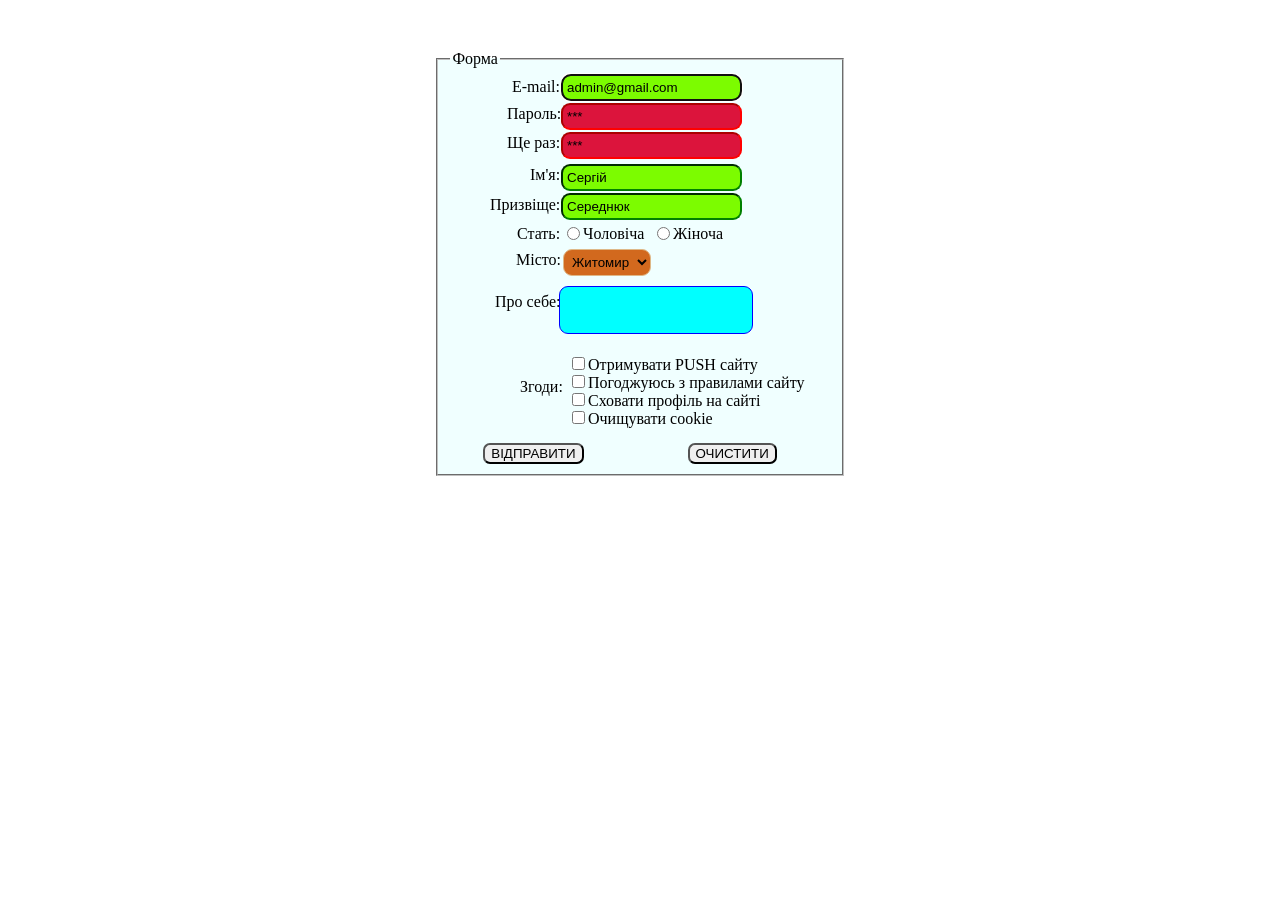
<file: Lab5/form.html>
<!DOCTYPE html>
<html>
    <head>
        <title>Регістрація</title>

        <meta charset="UTF-8">
        <link rel="stylesheet" href="data/css/task3.css">
        
        <link rel="icon" type="image/png" sizes="32x32" href="data/icon/form/favicon-32x32.png">
        <link rel="icon" type="image/png" sizes="96x96" href="data/icon/form/favicon-96x96.png">
        <link rel="icon" type="image/png" sizes="16x16" href="data/icon/form/favicon-16x16.png">
        <link rel="manifest" href="data/icon/form/manifest.json">
        <meta name="msapplication-TileColor" content="#ffffff">
        <meta name="theme-color" content="#ffffff">

    </head>
    <body>
    <center>
        <fieldset>
            <legend>Форма</legend>
        <form id="form">
            <label style="margin-left:-26px; margin-top: 4px;" for="email">E-mail: </label><input style="margin-left: 23px;" autofocus placeholder="admin@gmail.com" type="email" name="email"></br>
            <label style="margin-left:-31px; margin-top: 4px;" for="pass">Пароль: </label><input style="margin-left: 23px; margin-top: 2px;" placeholder="***" type="password" name="pass"></br>
            <label style="margin-left:-31px; margin-top: 4px;" for="apass">Ще раз: </label><input style="margin-left: 23px; margin-top: 2px;" placeholder="***" type="password" name="apass"></br>
            <label style="margin-left:-8px; margin-top: 7px;" for="name">Ім'я: </label><input style="margin-left: 23px; margin-top: 5px;" placeholder="Сергій" type="name" pattern="[A-Za-z]"></br>
            <label style="margin-left:-48px; margin-top: 5px;" for="secondname">Призвіще: </label><input style="margin-left: 23px; margin-top: 2px;" placeholder="Середнюк" type="name" pattern="[A-Za-z]"></br>
            <label style="margin-left:-90px; margin-top: 5px;" for="sex">Стать: </label>
            <input style="margin-left:-40px; margin-top: 7px;" type="radio" name="sex" value="Чоловіча"><label style="margin-top: 5px;">Чоловіча</label>
            <input style="margin-left:70px; margin-top: 7px;" type="radio" name="sex" value="Жіноча"><label style="margin-top: 5px;">Жіноча</label>
            </br><label style="margin-left:-113px; margin-top: 7px;" for="city">Місто: </label>
            <select style="margin-left: -66px; margin-top: 5px;">
                <option value="Київ">Київ</option>
                <option value="Житомир" selected>Житомир</option>
                <option value="Львів">Львів</option>
            </select></br>
            <label style="margin-left: -145px; margin-top: 17px;" for="about">Про себе: </label></br><textarea style="margin-left:32px; margin-top:-8px"></textarea>
            </br><label style="margin-top: 40px; margin-left: -120px;" for="agree">Згоди: </label></br>
            <input type="checkbox" name="first"><label>Отримувати PUSH сайту</label></br>
            <input type="checkbox" name="second"><label>Погоджуюсь з правилами сайту</label></br>
            <input type="checkbox" name="third"><label>Сховати профіль на сайті</label></br>
            <input type="checkbox" name="four"><label>Очищувати cookie</label></br>
            <input type="submit" name="accept" value="ВІДПРАВИТИ" form="form">
            <input type="reset" name="reload" value="ОЧИСТИТИ" form="form">
        </form>
    </fieldset>
    </center>
    </body>
</html>
</file>
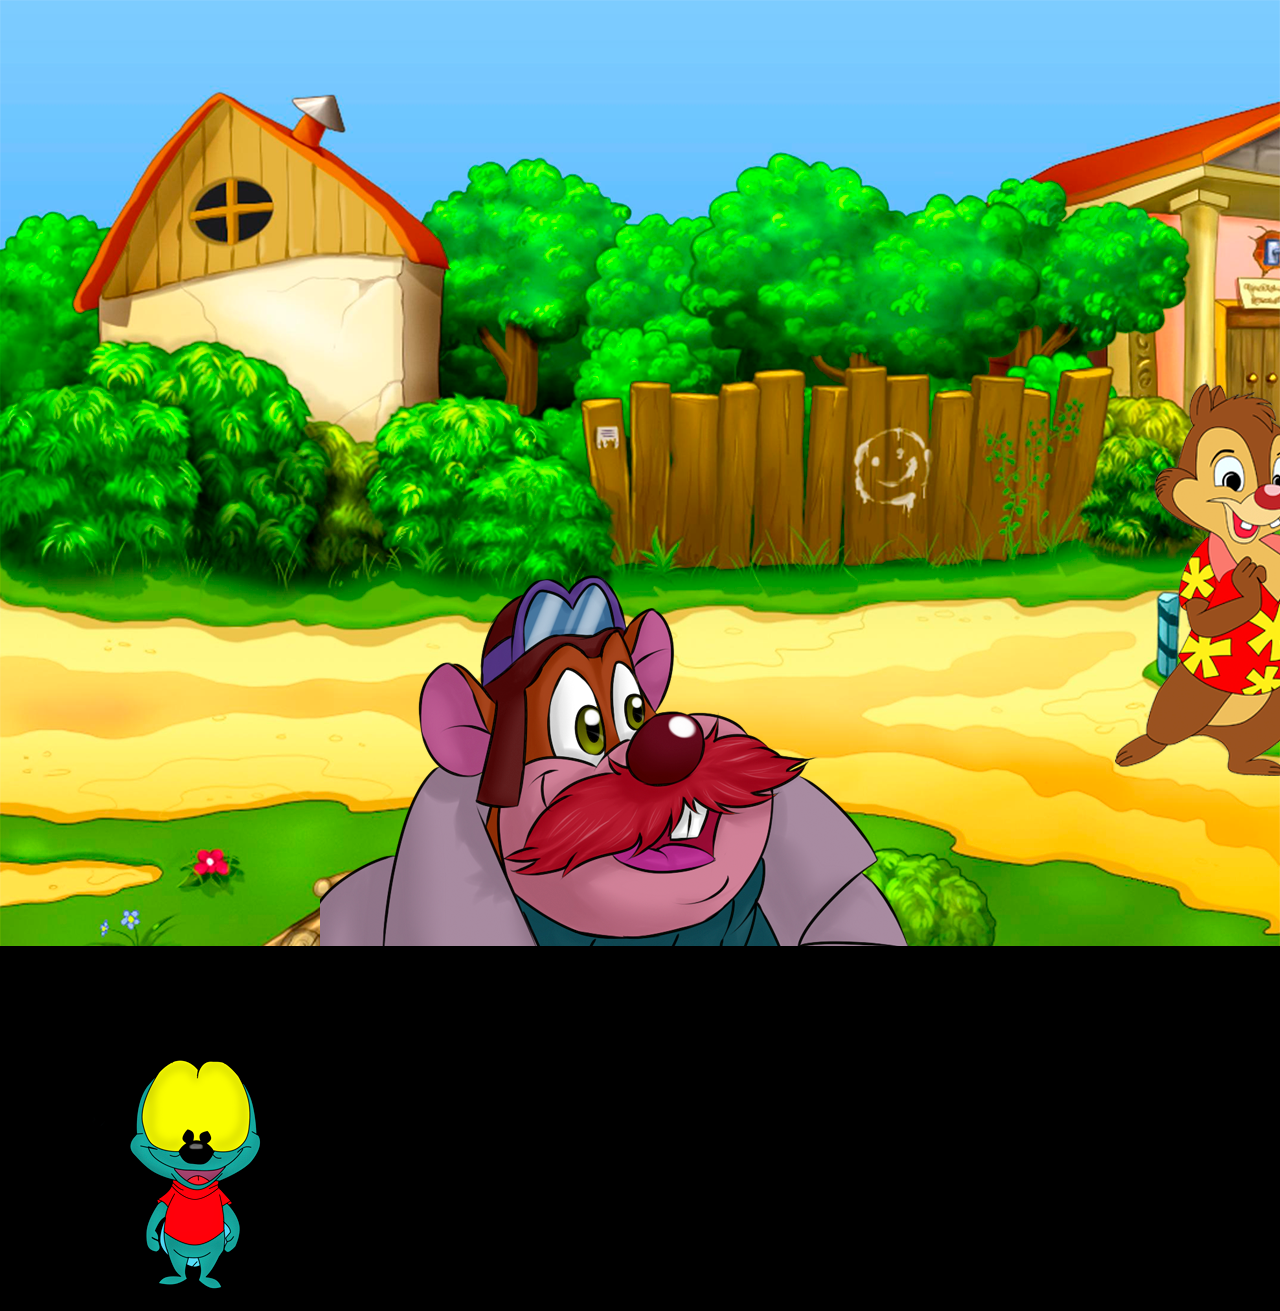
<file: Lab5/task1.html>
<!DOCTYPE html>
<head>
	<meta charset="UTF-8">
	<meta http-equiv="X-UA-Compatible" content="IE=edge">
	<meta name="viewport" content="width=device-width, initial-scale=1.0">

	<link rel="stylesheet" href="data/css/task1.css">

	<title>Перше завдання</title>

	<link rel="icon" type="image/png" sizes="32x32" href="data/icon/task1/favicon-32x32.png">
	<link rel="icon" type="image/png" sizes="96x96" href="data/icon/task1/favicon-96x96.png">
	<link rel="icon" type="image/png" sizes="16x16" href="data/icon/task1/favicon-16x16.png">
	<link rel="manifest" href="data/icon/task1/manifest.json">
	<meta name="msapplication-TileColor" content="#ffffff">
	<meta name="theme-color" content="#ffffff">

</head>
<body>
	<div class="test">
		<img id="one" src="data/items/1.png">
		<img id="two" src="data/items/2.png">
		<img id="three" src="data/items/3.png">
		<img id="four" src="data/items/4.png">
		<img id="five" src="data/items/5.png">
		<img id="six" src="data/items/6.png">
	</div>
</body>
</html>
</file>
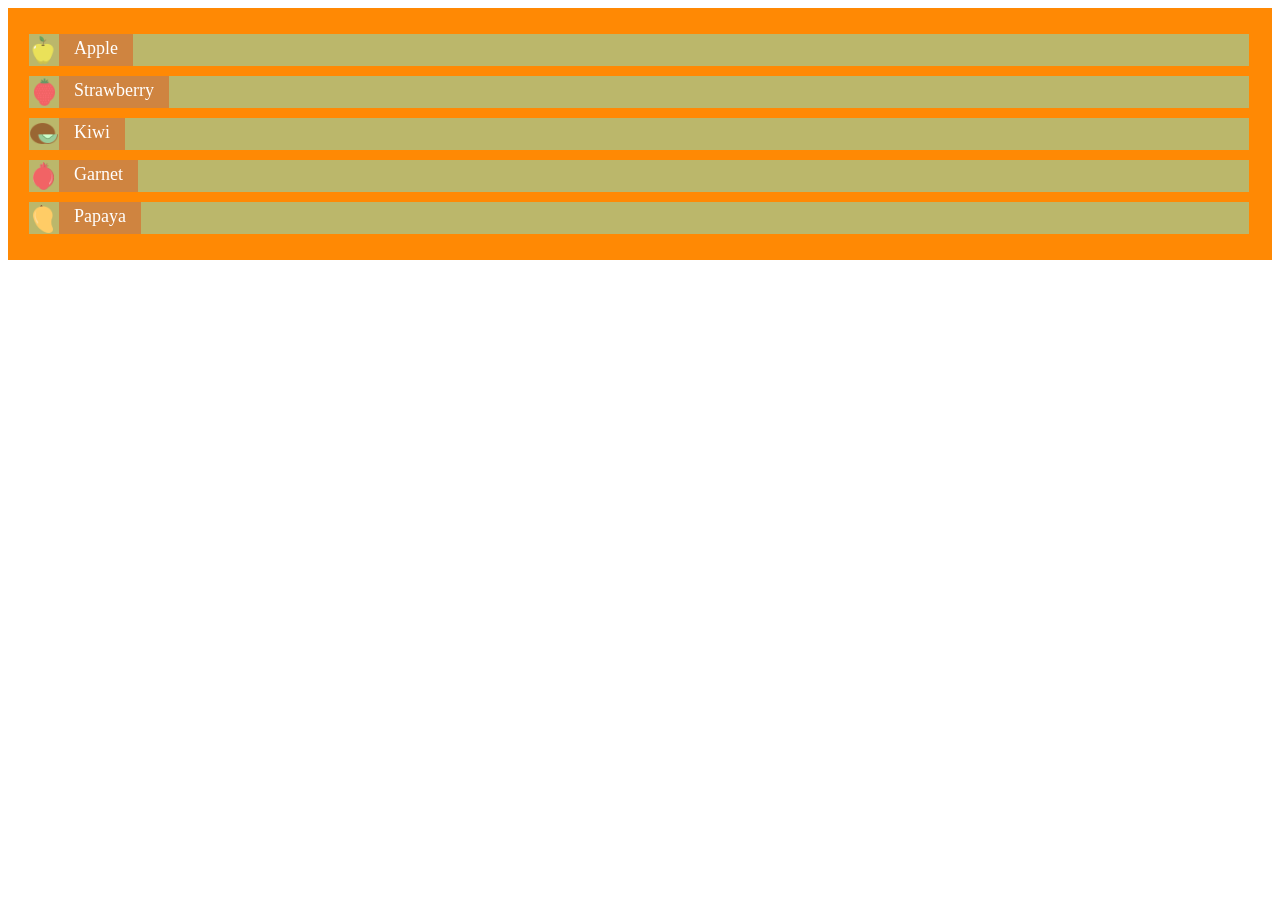
<file: Lab6/task1.html>
<!DOCTYPE html>
<head>
    <meta charset="UTF-8">
    <title>Перше завдання</title>
    <link href="data/css/task1.css" rel="stylesheet">
</head>
<body>
<div class="mainBlock">
    <ol>
        <li class="line1"><span id="apple">Apple</span></li>
        <li class="line2"><span id="strawberry">Strawberry</span></li>
        <li class="line3"><span id="kiwi">Kiwi</span></li>
        <li class="line4"><span id="garnet">Garnet</span></li>
        <li class="line5"><span id="papaya">Papaya</span></li>
    </ol>
</div>
</body>
</html>
</file>
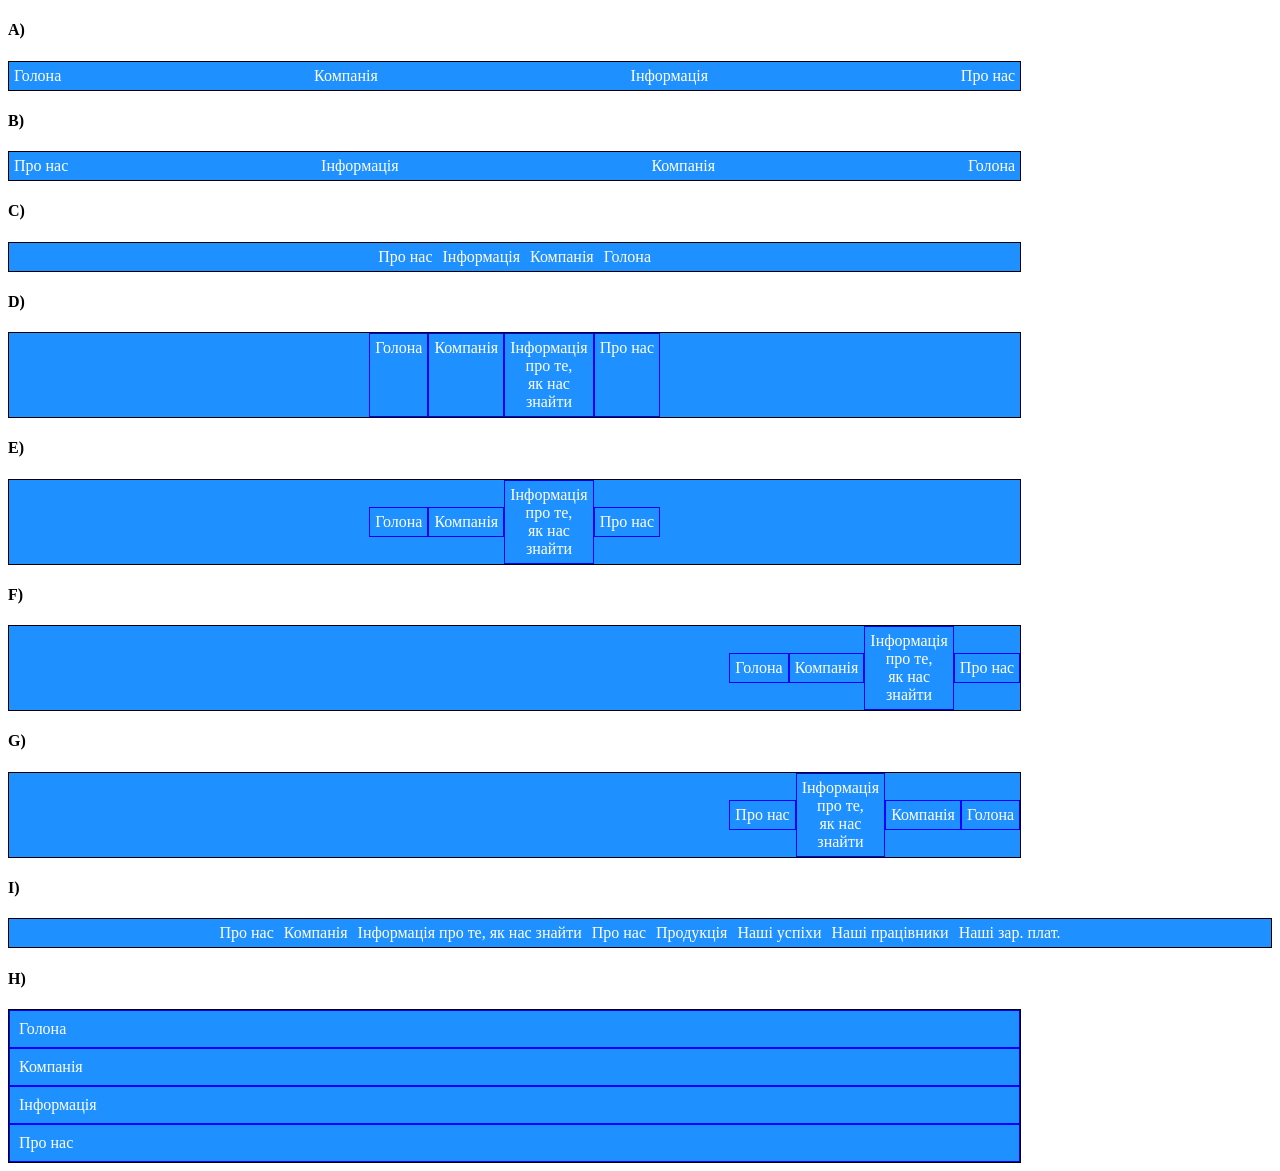
<file: Lab8/task1.html>
<!DOCTYPE html>
<html lang="en">
<head>
    <meta charset="UTF-8">
    <meta http-equiv="X-UA-Compatible" content="IE=edge">
    <meta name="viewport" content="width=device-width, initial-scale=1.0">
    <title>Перше завдання</title>

    <link rel="stylesheet" href="data/css/task1.css">

</head>
<body>
    <h4>A)<br></h4>
    <div class="container-1">
        <div><a href="#">Голона</a></div>
        <div><a href="#">Компанія</a></div>
        <div><a href="#">Інформація</a></div>
        <div><a href="#">Про нас</a></div>
    </div>

    <h4>B)<br></h4>
    <div class="container-2">
        <div><a href="#">Голона</a></div>
        <div><a href="#">Компанія</a></div>
        <div><a href="#">Інформація</a></div>
        <div><a href="#">Про нас</a></div>
    </div>

    <h4>C)<br></h4>
    <div class="container-3">
        <div><a href="#">Голона</a></div>
        <div><a href="#">Компанія</a></div>
        <div><a href="#">Інформація</a></div>
        <div><a href="#">Про нас</a></div>
    </div>

    <h4>D)<br></h4>
    <div class="container-4">
        <div><a href="#">Голона</a></div>
        <div><a href="#">Компанія</a></div>
        <div><a href="#">Інформація <br>про те,<br> як нас<br> знайти</a></div>
        <div><a href="#">Про нас</a></div>
    </div>

    <h4>E)<br></h4>
    <div class="container-5">
        <div><a href="#">Голона</a></div>
        <div><a href="#">Компанія</a></div>
        <div><a href="">Інформація <br>про те,<br> як нас<br> знайти</a></div>
        <div><a href="#">Про нас</a></div>
    </div>

    <h4>F)<br></h4>
    <div class="container-6">
        <div><a href="#">Голона</a></div>
        <div><a href="#">Компанія</a></div>
        <div><a href="#">Інформація <br>про те,<br> як нас<br> знайти</a></div>
        <div><a href="#">Про нас</a></div>
    </div>

    <h4>G)<br></h4>
    <div class="container-7">
        <div><a href="#">Голона</a></div>
        <div><a href="#">Компанія</a></div>
        <div><a href="#">Інформація <br>про те,<br> як нас<br> знайти</a></div>
        <div><a href="#">Про нас</a></div>
    </div>

    <h4>I)<br></h4>
    <div class="container-8">
        <div><a href="#">Про нас</a></div>
        <div><a href="#">Компанія</a></div>
        <div><a href="#">Інформація про те, як нас знайти</a></div>
        <div><a href="#">Про нас</a></div>
        <div><a href="#">Продукція</a></div>
        <div><a href="#">Наші успіхи</a></div>
        <div><a href="#">Наші працівники</a></div>
        <div><a href="#">Наші зар. плат.</a></div>
    </div>

    <h4>H)<br></h4>
    <div class="container-9">
        <div><a href="#">Голона</a></div>
        <div><a href="#">Компанія</a></div>
        <div><a href="#">Інформація</a></div>
        <div><a href="#">Про нас</a></div>
    </div>
   
</body>
</html>
</file>
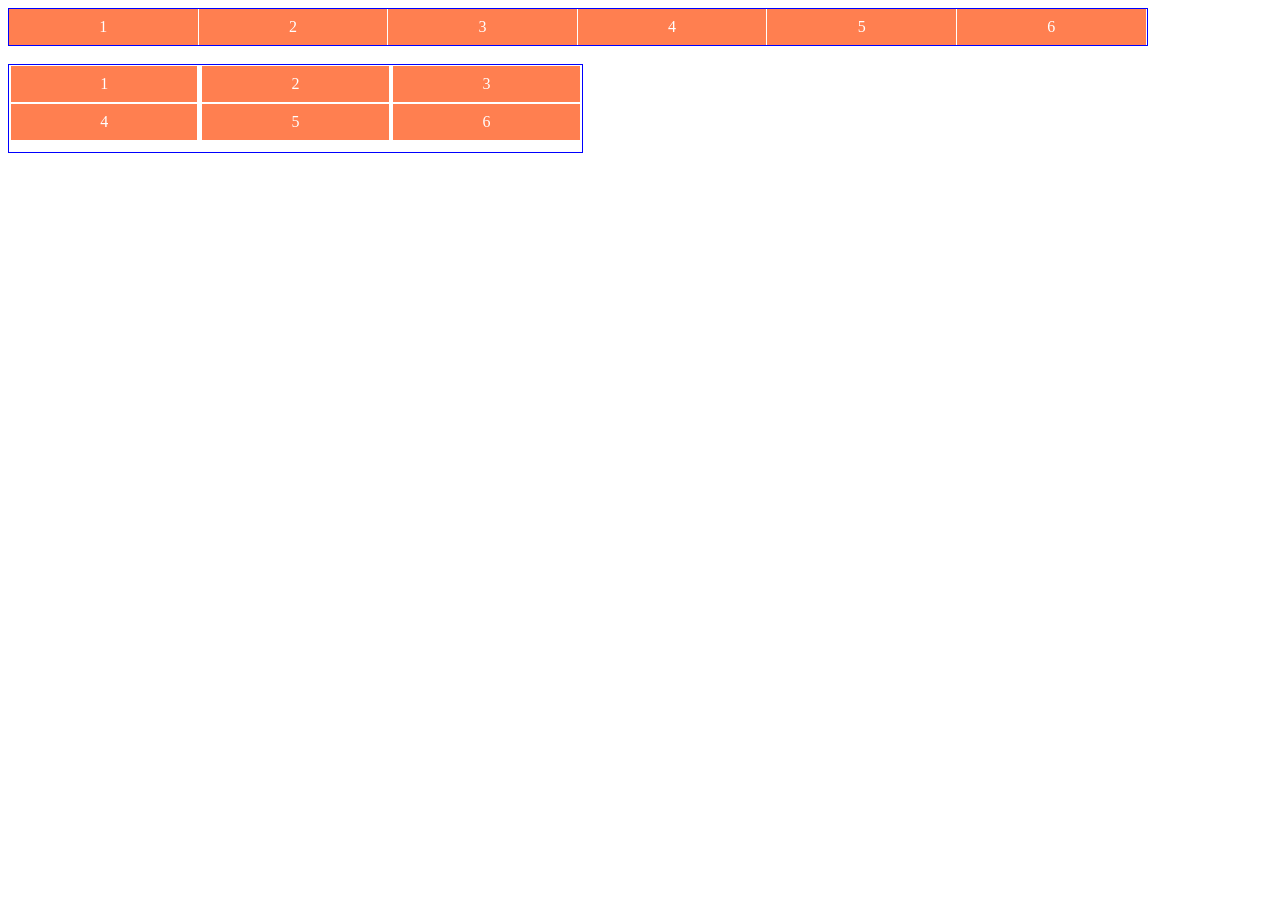
<file: Lab8/task2.html>
<!DOCTYPE html>
<html lang="en">
<head>
    <meta charset="UTF-8">
    <title>Друге завдання</title>
    <link rel="stylesheet" href="data/css/task2.css">
</head>
<body>
<ul class="flex-container">
    <li class="flex-item"><a href="#">1</a></li>
    <li class="flex-item"><a href="#">2</a></li>
    <li class="flex-item"><a href="#">3</a></li>
    <li class="flex-item"><a href="#">4</a></li>
    <li class="flex-item"><a href="#">5</a></li>
    <li class="flex-item"><a href="#">6</a></li>
</ul>
<br>
<ul class="flex-container2">
    <li class="flex-item2"><a href="#">1</a></li>
    <li class="flex-item2"><a href="#">2</a></li>
    <li class="flex-item2"><a href="#">3</a></li>
    <li class="flex-item2"><a href="#">4</a></li>
    <li class="flex-item2"><a href="#">5</a></li>
    <li class="flex-item2"><a href="#">6</a></li>
</ul>
</body>
</html>
</file>
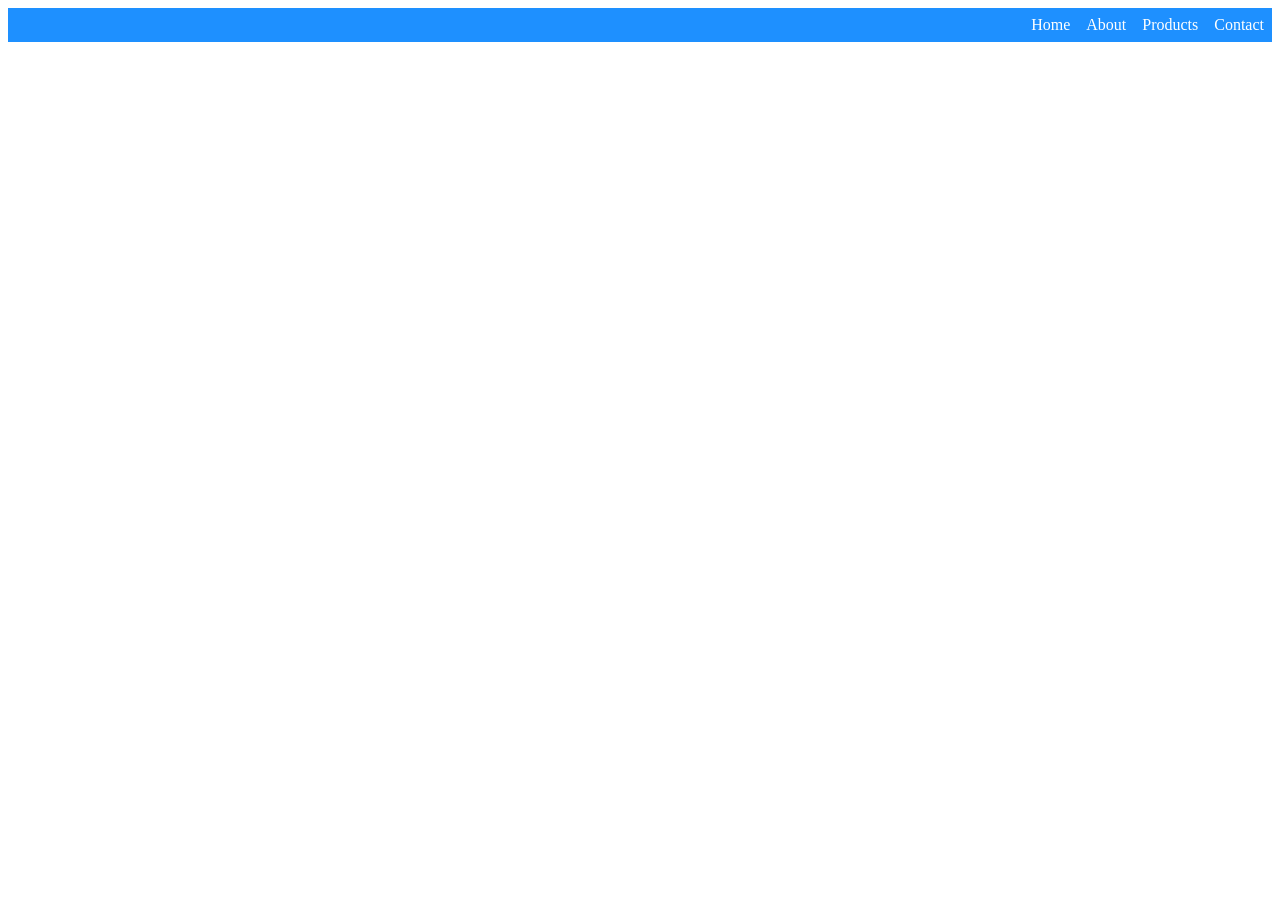
<file: Lab8/task3.html>
<!DOCTYPE html>
<html lang="en">
<head>
    <meta charset="UTF-8">
    <title>Третє завдання</title>
    <link rel="stylesheet" href="data/css/task3.css">
</head>
<body>
<div class="container-1">
    <div><a href="#">Home</a></div>
    <div><a href="#">About</a></div>
    <div><a href="#">Products</a></div>
    <div><a href="#">Contact</a></div>
</div>
</body>
</html>
</file>
<file: Lab5/data/css/task3.css>
body{
    margin-top: 50px;
}

fieldset{
    background-color: azure;
    width: 30%;
}

textarea{
    resize: none;
    padding: 8px;
    background-color: aqua;
    border-color: blue;
    border-radius: 9px;
}

input[type="email"]{
    padding: 4px;
    background-color: lawngreen;
    border-color: green;
    border-radius: 9px;
}

input[type="password"]{
    padding: 4px;
    background-color: crimson;
    border-color: red;
    border-radius: 9px;
}

input[type="name"]{
    padding: 4px;
    background-color: lawngreen;
    border-color: green;
    border-radius: 9px;
}

select{
    padding: 4px;
    background-color: chocolate;
    border-color: burlywood;
    border-radius: 9px;
}

::placeholder{
    color: black;
}

input[type="checkbox"]{
    margin-left: -120px;
    margin-top:-5px;
}

label{
    position: absolute;
}

input[type="submit"]{
    border-radius: 7px;
    margin-left: -20px;
}

input[type="reset"]{
    margin-top: 15px;
    border-radius: 7px;
    margin-left: 100px;
}
</file>
<file: Lab5/data/css/task1.css>
body{
	background: url(../items/0.png) no-repeat top, #000;
}

#one{
	position: relative;
	top: 452px;
	left: 312px;
}

#two{
	position: relative;
	top: 335px;
	left: 690px;
}

#three{
	position: relative;
	top: 300px;
	left: 190px;
}

#four{
	position: relative;
	top: 375px;
	left: 80px;
}

#five{
	position: relative;
	top: 230px;
	left: -770px;
	z-index: -1;
}

#six{
	position: relative;
	top: -85px;
	left: -1120px;
	z-index: -2;
}
</file>
<file: Lab6/data/css/task1.css>
.mainBlock {
    background-color: #FF8904;
}

ol li {
    list-style: none;
}

ol li:before {
    content: "";
    display: inline-block;
    width: 28px;
    height: 28px;
    background-size: contain;
    background-repeat: no-repeat;
    vertical-align: center;
    top:2px;
}

li:first-child:before {
    background-image: url("../add/apple.png");
    top:2px;
    position: relative;
}

li:nth-child(2):before {
    position: relative;
    background-image: url("../add/klubnika.png");
    left: 5px;
}

li:nth-child(3):before {
    background-image: url("../add/kiwi.png");
    position: relative;
    top: 5px;
    left: 1px;

}

li:nth-child(4):before {
    background-image: url("../add/granate.png");
    position: relative;
    left: 4px;
    top: 2px;
}

li:nth-child(5):before {
    background-image: url("../add/mango.png");
    position: relative;
    left: 4px;
    top: 3px;
}

li {
    margin-bottom: 10px;
    background-color: #BBB76B;
    margin-left: -20px;
    margin-right: 22px;
}

div {
    padding: 1px;
}

li:first-child {
    margin-top: 25px;
}

li:last-child {
    margin-bottom: 25px;
}

span {
    font-size: 18px;
    color: white;
    background-color: #CF8440;
    vertical-align: 8px;
    padding: 4px 15px 8px;
    margin-left: 2px;
}
</file>
<file: Lab8/data/css/task1.css>
.container-1{
    border: 1px solid black;
    display: flex;
    flex-direction: row;
    width: 80%;
    justify-content: space-between;
    background-color: dodgerblue;
    color: white;
}

.container-1 > div{ padding: 5px;}
.container-1 > div:hover{
    color: dodgerblue;
    background-color: white;
}

.container-2{
    border: 1px solid black;
    display: flex;
    flex-direction: row-reverse;
    width: 80%;
    justify-content: space-between;
    background-color: dodgerblue;
    color: white;
}

.container-2 > div{ padding: 5px;}
.container-2 > div:hover{
    color: dodgerblue;
    background-color: white;
}

.container-3{
    border: 1px solid black;
    display: flex;
    flex-direction: row-reverse;
    width: 80%;
    justify-content: center;
    background-color: dodgerblue;
    color: white;
}

.container-3 > div{ padding: 5px;}
.container-3 > div:hover{
    color: dodgerblue;
    background-color: white;
}

.container-4{
    border: 1px solid black;
    display: flex;
    flex-direction: row;
    width: 80%;
    justify-content: center;
    background-color: dodgerblue;
    color: white;
    align-items: stretch;
    text-align: center;
}

.container-4 > div{ 
    padding: 5px;
    border: 1px solid blue
}

.container-4 > div:hover{
     color: dodgerblue;
     background-color: white;
}

.container-5{
    border: 1px solid black;
    display: flex;
    flex-direction: row;
    width: 80%;
    justify-content: center;
    background-color: dodgerblue;
    color: white;
    align-items: center;
    text-align: center;
}

.container-5 > div{ 
    padding: 5px;
    border: 1px solid blue
}

.container-5 > div:hover{
    color: dodgerblue;
    background-color: white;
}

.container-6{
    border: 1px solid black;
    display: flex;
    flex-direction: row;
    width: 80%;
    justify-content: flex-end;
    background-color: dodgerblue;
    color: white;
    align-items: center;
    text-align: center;
}

.container-6 > div{ 
    padding: 5px;
    border: 1px solid blue
}

.container-6 > div:hover{
    color: dodgerblue;
    background-color: white;
}

.container-7{
    border: 1px solid black;
    display: flex;
    flex-direction: row-reverse;
    width: 80%;
    justify-content: flex-start;
    background-color: dodgerblue;
    color: white;
    align-items: center;
    text-align: center;
}
.container-7 > div{ 
    padding: 5px;
    border: 1px solid blue
}

.container-7 > div:hover{
    color: dodgerblue;
    background-color: white;
}
.container-8{
    border: 1px solid black;
    display: flex;
    flex-direction: row;
    flex-wrap: wrap;
    justify-content: center;
    background-color: dodgerblue;
    color: white;
    align-items: center;
    text-align: center;
}

.container-8 > div{ 
    padding: 5px;
}

.container-8 > div:hover{
    color: dodgerblue;
    background-color: white;
}

.container-9{
    border: 1px solid black;
    display: flex;
    flex-direction: column;
    width: 80%;
    background-color: dodgerblue;
    color: white;
    text-align:left;
}

.container-9 > div{ 
    padding: 9px;
    border: 1px solid blue
}

.container-9 > div:hover{
    color: dodgerblue;
    background-color: white;
}

a{
    text-decoration: none;
    color: white;
}

a:hover{
    color: dodgerblue;
}
</file>
<file: Lab8/data/css/task2.css>
.flex-container{
    width: 90%;
    display: flex;
    list-style-type:none;
    flex-direction: row;
    justify-content: space-between;
    align-items: flex-start;
    border: 1px solid blue;
    color: white;
    padding: 0;
    margin: 0;
}

.flex-container li{
    width: 20%;
    text-align: center;
    padding: 9px;
    border-right:white 1px solid ;
    background-color: coral;
}

.flex-container2{
    width: 45%;
    display: flex;
    list-style-type:none;
    flex-direction: row;
    justify-content: space-between;
    align-items: flex-start;
    border: 1px solid blue;
    color: white;
    flex-wrap: wrap;
    margin: 0;
    padding: 1px 2px 10px;
}

.flex-container2 li{
    text-align: center;
    width: 32.777%;
    padding-top: 9px;
    padding-bottom: 9px;
    margin-bottom:2px;
    background-color: coral;
}

.flex-container2 li:nth-of-type(2),.flex-container2 li:nth-of-type(5){
    margin-right: 2px;
    margin-left:2px;
}

a{
    text-decoration: none;
    color: white;
}
</file>
<file: Lab8/data/css/task3.css>
.container-1{
    display: flex;
    flex-direction: row;
    justify-content: flex-end;
    flex-wrap: wrap;
    background-color: dodgerblue;
    color: white;
}

.container-1 div{
    padding: 8px;
}

a{
    text-decoration: none;
    color: white;
}


@media only screen and (min-width: 501px) and (max-width: 800px)
{
    .col-mid-12{justify-content: space-around;}
}

@media only screen and (max-width: 500px)
{
    .container-1 {justify-content:center; text-align: center;}
    .container-1 > div {width: 100%; border: 1px solid black;}
}

@media only screen and (min-width: 501px) and (max-width: 800px)
{
    .container-1{justify-content: space-around;}
}
</file>
